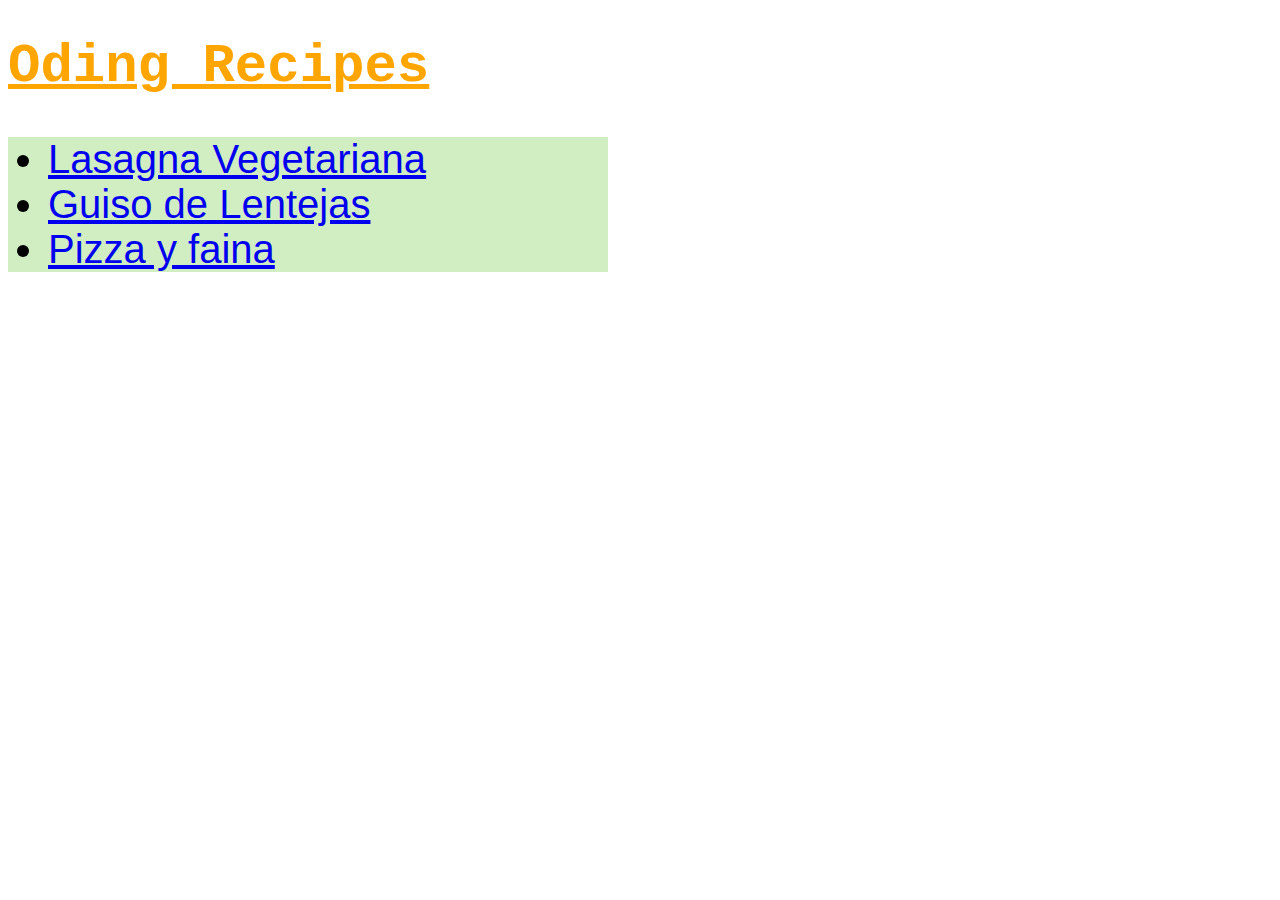
<file: index.html>
<!DOCTYPE html>
<html lang="es">
<head>
    <meta charset="UTF-8">
    <meta http-equiv="X-UA-Compatible" content="IE=edge">
    <meta name="viewport" content="width=device-width, initial-scale=1.0">
    <link rel="stylesheet" href="styles.css">
    <title>Odin Recipes</title>
</head>
<body>
    <h1 id="main">Oding Recipes</h1>
    <div class="recipes">
    <ul>
    <li><a href="recipes/lasagna.html">Lasagna Vegetariana</a></li>
    <li><a href="recipes/guiso-lentejas.html">Guiso de Lentejas</a></li>
    <li><a href="recipes/pizza.html">Pizza y faina</a></li>
    </ul>
    </div>
</body>
</html>
</file>
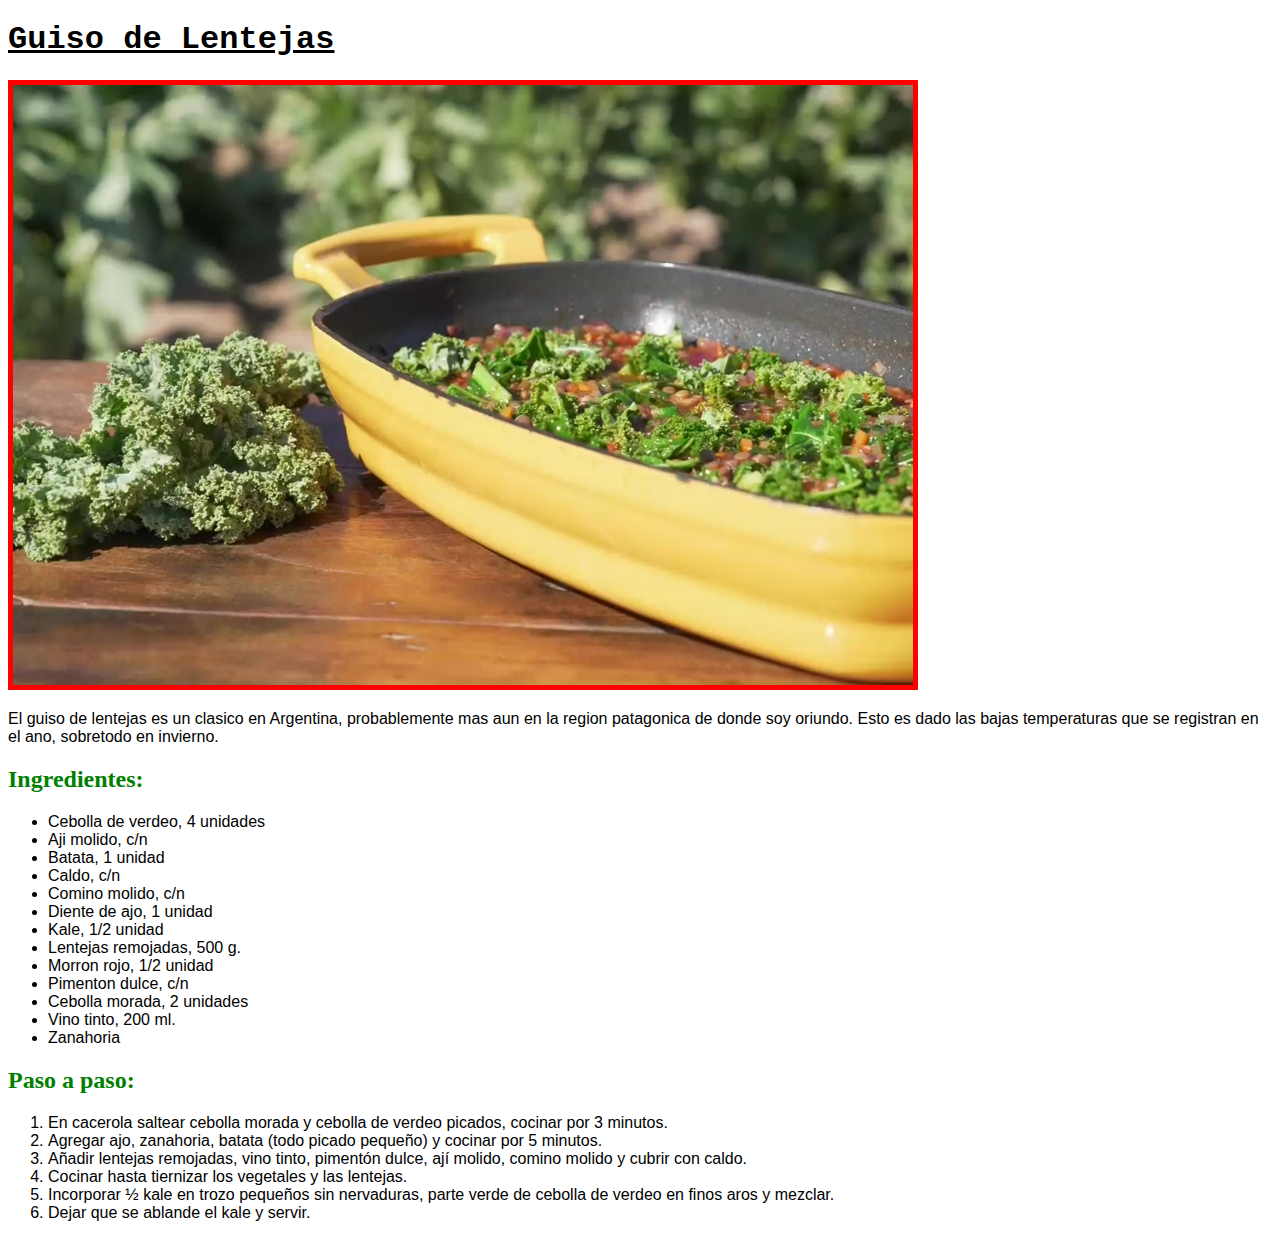
<file: recipes/guiso-lentejas.html>
<!DOCTYPE html>
<html lang="es">
<head>
    <meta charset="UTF-8">
    <meta http-equiv="X-UA-Compatible" content="IE=edge">
    <meta name="viewport" content="width=device-width, initial-scale=1.0">
    <link rel="stylesheet" href="../styles.css">
    <title>Guiso de Lentejas</title>
</head>
<body>
    <h1>Guiso de Lentejas</h1>
    <img class="photo" src="../images/guiso-lentejas.jpeg" alt="Guiso de lentejas veggy" width="900">
    <p>
        El guiso de lentejas es un clasico en Argentina, probablemente mas aun en la region patagonica de donde soy oriundo.
        Esto es dado las bajas temperaturas que se registran en el ano, sobretodo en invierno.
    </p>
    <h2>Ingredientes:</h2>
    <ul>
        <li>Cebolla de verdeo, 4 unidades</li>
        <li>Aji molido, c/n</li>
        <li>Batata, 1 unidad</li>
        <li>Caldo, c/n</li>
        <li>Comino molido, c/n</li>
        <li>Diente de ajo, 1 unidad</li>
        <li>Kale, 1/2 unidad</li>
        <li>Lentejas remojadas, 500 g.</li>
        <li>Morron rojo, 1/2 unidad</li>
        <li>Pimenton dulce, c/n</li>
        <li>Cebolla morada, 2 unidades</li>
        <li>Vino tinto, 200 ml.</li>
        <li>Zanahoria</li>
    </ul>
    <h2>Paso a paso:</h2>
    <ol>
        <li>En cacerola saltear cebolla morada y cebolla de verdeo picados, cocinar por 3 minutos.</li>
        <li>Agregar ajo, zanahoria, batata  (todo picado pequeño) y cocinar por 5 minutos.</li>
        <li>Añadir lentejas remojadas, vino tinto, pimentón dulce, ají molido, comino molido y cubrir con caldo.</li>
        <li>Cocinar hasta tiernizar los vegetales y las lentejas.</li>
        <li>Incorporar ½ kale en trozo pequeños sin nervaduras, parte verde de cebolla de verdeo en finos aros y mezclar.</li>
        <li>Dejar que se ablande el kale y servir.</li>
    </ol>



</body>
</html>
</file>
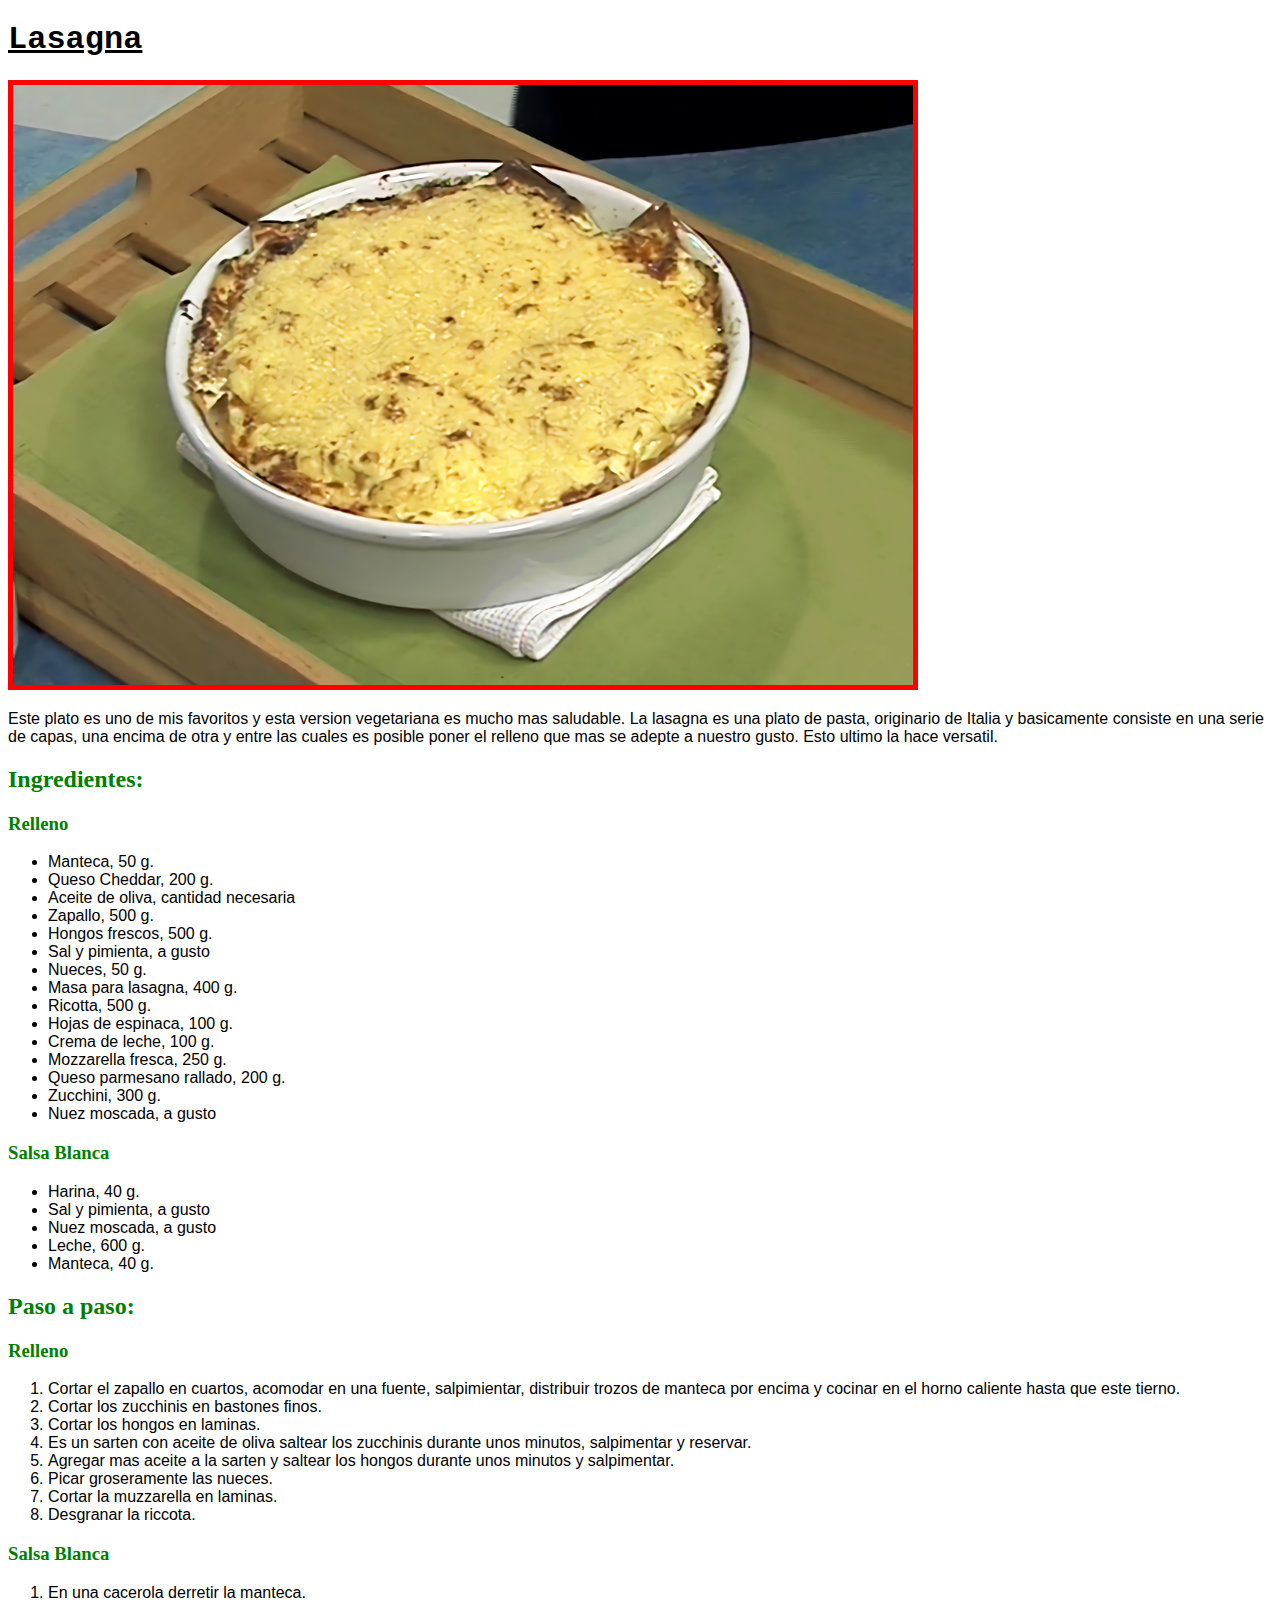
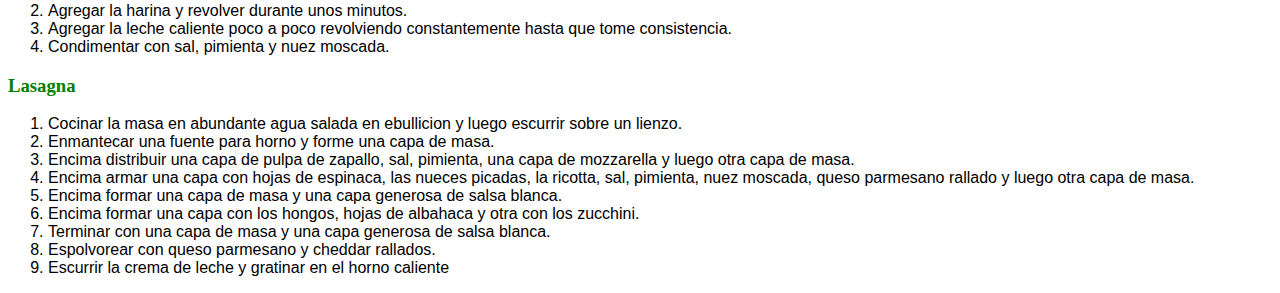
<file: recipes/lasagna.html>
<!DOCTYPE html>
<html lang="es">
<head>
    <meta charset="UTF-8">
    <meta http-equiv="X-UA-Compatible" content="IE=edge">
    <meta name="viewport" content="width=device-width, initial-scale=1.0">
    <link rel="stylesheet" href="../styles.css">
    <title>Lasagna</title>
</head>
<body>
    <h1>Lasagna</h1>
    <img class="photo" src="../images/lasagna-veggy.jpeg" alt="Plato finalizado y servido." width="900">
    <p>
        Este plato es uno de mis favoritos y esta version vegetariana es mucho mas saludable. La lasagna es una plato de
        pasta, originario de Italia y basicamente consiste en una serie de capas, una encima de otra y entre las cuales
        es posible poner el relleno que mas se adepte a nuestro gusto. Esto ultimo la hace versatil. 
    </p>
    <h2>Ingredientes:</h2>
    <h3>Relleno</h3>
    <ul>
        <li>Manteca, 50 g.</li>
        <li>Queso Cheddar, 200 g.</li>
        <li>Aceite de oliva, cantidad necesaria</li>
        <li>Zapallo, 500 g.</li>
        <li>Hongos frescos, 500 g.</li>
        <li>Sal y pimienta, a gusto</li>
        <li>Nueces, 50 g.</li>
        <li>Masa para lasagna, 400 g.</li>
        <li>Ricotta, 500 g.</li>
        <li>Hojas de espinaca, 100 g.</li>
        <li>Crema de leche, 100 g.</li>
        <li>Mozzarella fresca, 250 g.</li>
        <li>Queso parmesano rallado, 200 g.</li>
        <li>Zucchini, 300 g.</li>
        <li>Nuez moscada, a gusto</li>
    </ul>
    <h3>Salsa Blanca</h3>
    <ul>
        <li>Harina, 40 g.</li>
        <li>Sal y pimienta, a gusto</li>
        <li>Nuez moscada, a gusto</li>
        <li>Leche, 600 g.</li>
        <li>Manteca, 40 g.</li>
    </ul>
    <h2>Paso a paso:</h2>
    <h3>Relleno</h3>
    <ol>
        <li>Cortar el zapallo en cuartos, acomodar en una fuente, salpimientar, distribuir trozos de manteca por encima y cocinar en el horno caliente hasta que este tierno.</li>
        <li>Cortar los zucchinis en bastones finos.</li>
        <li>Cortar los hongos en laminas.</li>
        <li>Es un sarten con aceite de oliva saltear los zucchinis durante unos minutos, salpimentar y reservar.</li>
        <li>Agregar mas aceite a la sarten y saltear los hongos durante unos minutos y salpimentar.</li>
        <li>Picar groseramente las nueces.</li>
        <li>Cortar la muzzarella en laminas.</li>
        <li>Desgranar la riccota.</li>
    </ol>
    <h3>Salsa Blanca</h3>
    <ol>
        <li>En una cacerola derretir la manteca.</li>
        <li>Agregar la harina y revolver durante unos minutos.</li>
        <li>Agregar la leche caliente poco a poco revolviendo constantemente hasta que tome consistencia.</li>
        <li>Condimentar con sal, pimienta y nuez moscada.</li>
    </ol>
    <h3>Lasagna</h3>
    <ol>
        <li>Cocinar la masa en abundante agua salada en ebullicion y luego escurrir sobre un lienzo.</li>
        <li>Enmantecar una fuente para horno y forme una capa de masa.</li>
        <li>Encima distribuir una capa de pulpa de zapallo, sal, pimienta, una capa de mozzarella y luego otra capa de masa.</li>
        <li>Encima armar una capa con hojas de espinaca, las nueces picadas, la ricotta, sal, pimienta, nuez moscada, queso parmesano rallado y luego otra capa de masa.</li>
        <li>Encima formar una capa de masa y una capa generosa de salsa blanca.</li>
        <li>Encima formar una capa con los hongos, hojas de albahaca y otra con los zucchini.</li>
        <li>Terminar con una capa de masa y una capa generosa de salsa blanca.</li>
        <li>Espolvorear con queso parmesano y cheddar rallados.</li>
        <li>Escurrir la crema de leche y gratinar en el horno caliente</li>  
    </ol>
</body>
</html>
</file>
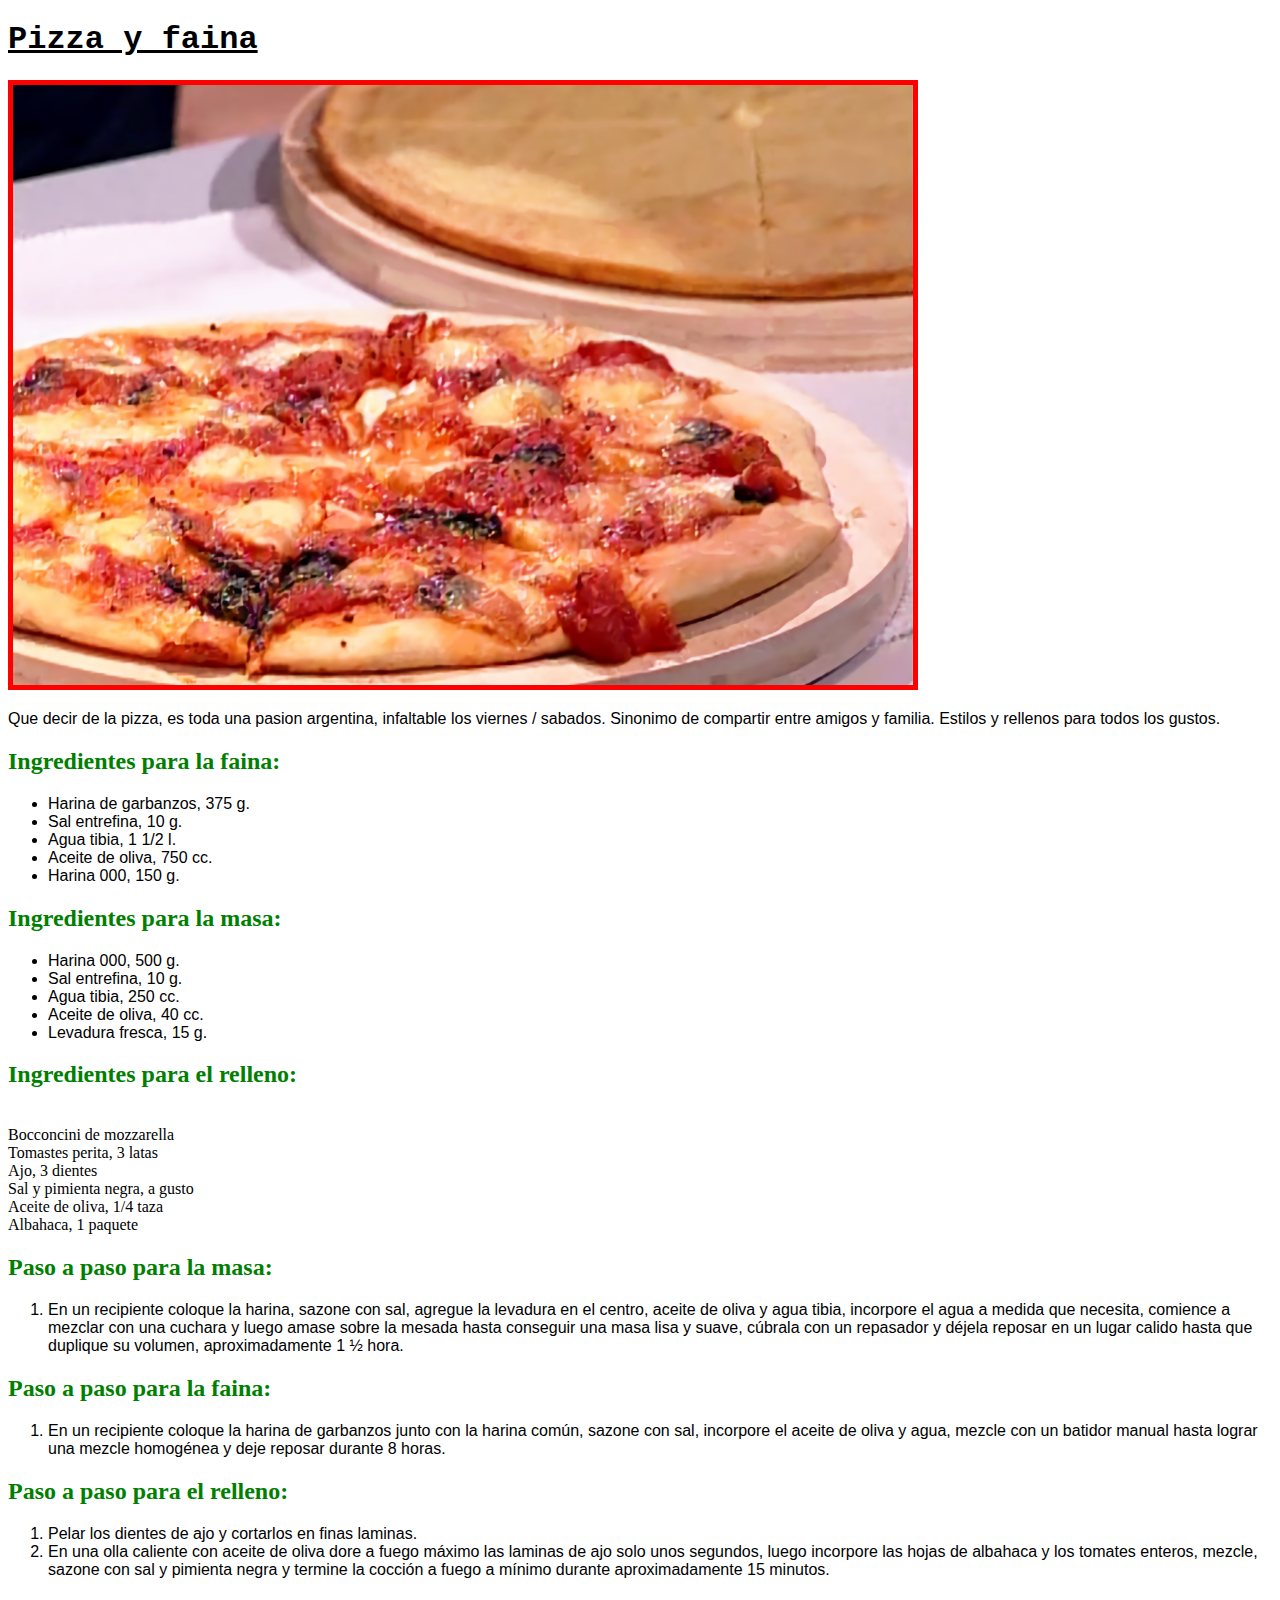
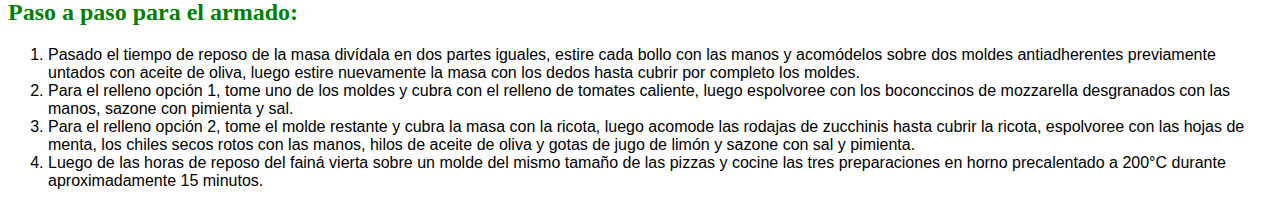
<file: recipes/pizza.html>
<!DOCTYPE html>
<html lang="es">
<head>
    <meta charset="UTF-8">
    <meta http-equiv="X-UA-Compatible" content="IE=edge">
    <meta name="viewport" content="width=device-width, initial-scale=1.0">
    <link rel="stylesheet" href="../styles.css">
    <title>Pizza</title>
</head>
<body>
    <h1>Pizza y faina</h1>
    <img class="photo" src="../images/pizza.jpeg" alt="Alta pizza" width="900">
    <p>
        Que decir de la pizza, es toda una pasion argentina, infaltable los viernes / sabados.
        Sinonimo de compartir entre amigos y familia. Estilos y rellenos para todos los gustos.
    </p>
    <h2>Ingredientes para la faina:</h2>
    <ul>
    <li>Harina de garbanzos, 375 g.</li>
    <li>Sal entrefina, 10 g.</li>
    <li>Agua tibia, 1 1/2 l.</li>
    <li>Aceite de oliva, 750 cc.</li>
    <li>Harina 000, 150 g.</li>
    </ul>

    <h2>Ingredientes para la masa:</h2>
    <ul>
    <li>Harina 000, 500 g.</li>
    <li>Sal entrefina, 10 g.</li>
    <li>Agua tibia, 250 cc.</li>
    <li>Aceite de oliva, 40 cc.</li>
    <li>Levadura fresca, 15 g.</li>
    </ul>

    <h2>Ingredientes para el relleno:</h2>
    <li>
    <li>Bocconcini de mozzarella</li>
    <li>Tomastes perita, 3 latas</li>
    <li>Ajo, 3 dientes</li>
    <li>Sal y pimienta negra, a gusto</li>
    <li>Aceite de oliva, 1/4 taza</li>
    <li>Albahaca, 1 paquete</li>
    </li>    
    
    <h2>Paso a paso para la masa:</h2>
    <ol>
        <li>En un recipiente coloque la harina, sazone con sal, agregue la levadura en el centro, aceite de oliva y agua tibia, incorpore el agua a medida que necesita, comience a mezclar con una cuchara y luego amase sobre la mesada hasta conseguir una masa lisa y suave, cúbrala con un repasador y déjela reposar en un lugar calido hasta que duplique su volumen, aproximadamente 1 ½ hora.</li>
    </ol>
    <h2>Paso a paso para la faina:</h2>
    <ol>
        <li>En un recipiente coloque la harina de garbanzos junto con la harina común, sazone con sal, incorpore el aceite de oliva y agua, mezcle con un batidor manual hasta lograr una mezcle homogénea y deje reposar durante 8 horas.</li>
    </ol>
    <h2>Paso a paso para el relleno:</h2>
    <ol>
        <li>Pelar los dientes de ajo y cortarlos en finas laminas.</li>
        <li>En una olla caliente con aceite de oliva dore a fuego máximo las laminas de ajo solo unos segundos, luego incorpore las hojas de albahaca y los tomates enteros, mezcle, sazone con sal y pimienta negra y termine la cocción a fuego a mínimo durante aproximadamente 15 minutos.</li>
    </ol>
    <h2>Paso a paso para el armado:</h2>
    <ol>
        <li>Pasado el tiempo de reposo de la masa divídala en dos partes iguales, estire cada bollo con las manos y acomódelos sobre dos moldes antiadherentes previamente untados con aceite de oliva, luego estire nuevamente la masa con los dedos hasta cubrir por completo los moldes.</li>
        <li>Para el relleno opción 1, tome uno de los moldes y cubra con el relleno de tomates caliente, luego espolvoree con los boconccinos de mozzarella desgranados con las manos, sazone con pimienta y sal.</li>
        <li>Para el relleno opción 2, tome el molde restante y cubra la masa con la ricota, luego acomode las rodajas de zucchinis hasta cubrir la ricota, espolvoree con las hojas de menta, los chiles secos rotos con las manos, hilos de aceite de oliva y gotas de jugo de limón y sazone con sal y pimienta.</li>
        <li>Luego de las horas de reposo del fainá vierta sobre un molde del mismo tamaño de las pizzas y cocine las tres preparaciones en horno precalentado a 200°C durante aproximadamente 15 minutos.</li>



    </ol>

    
    
</body>
</html>
</file>
<file: styles.css>
.photo{
    border: solid red 5px;
}

h1{
    text-decoration: underline;
    font-family: 'Courier New', Courier, monospace;
}

h2, h3{
    font-weight: bold;
    color:green;
}

p, ol, ul{
    font-family: Arial, Helvetica, sans-serif;
}

.recipes{
    background-color: rgba(100, 200, 50, 0.3);
    width: 600px;
    font-size: 40px;
}

#main{
    color: orange;
    font-size: 54px;
}
</file>
